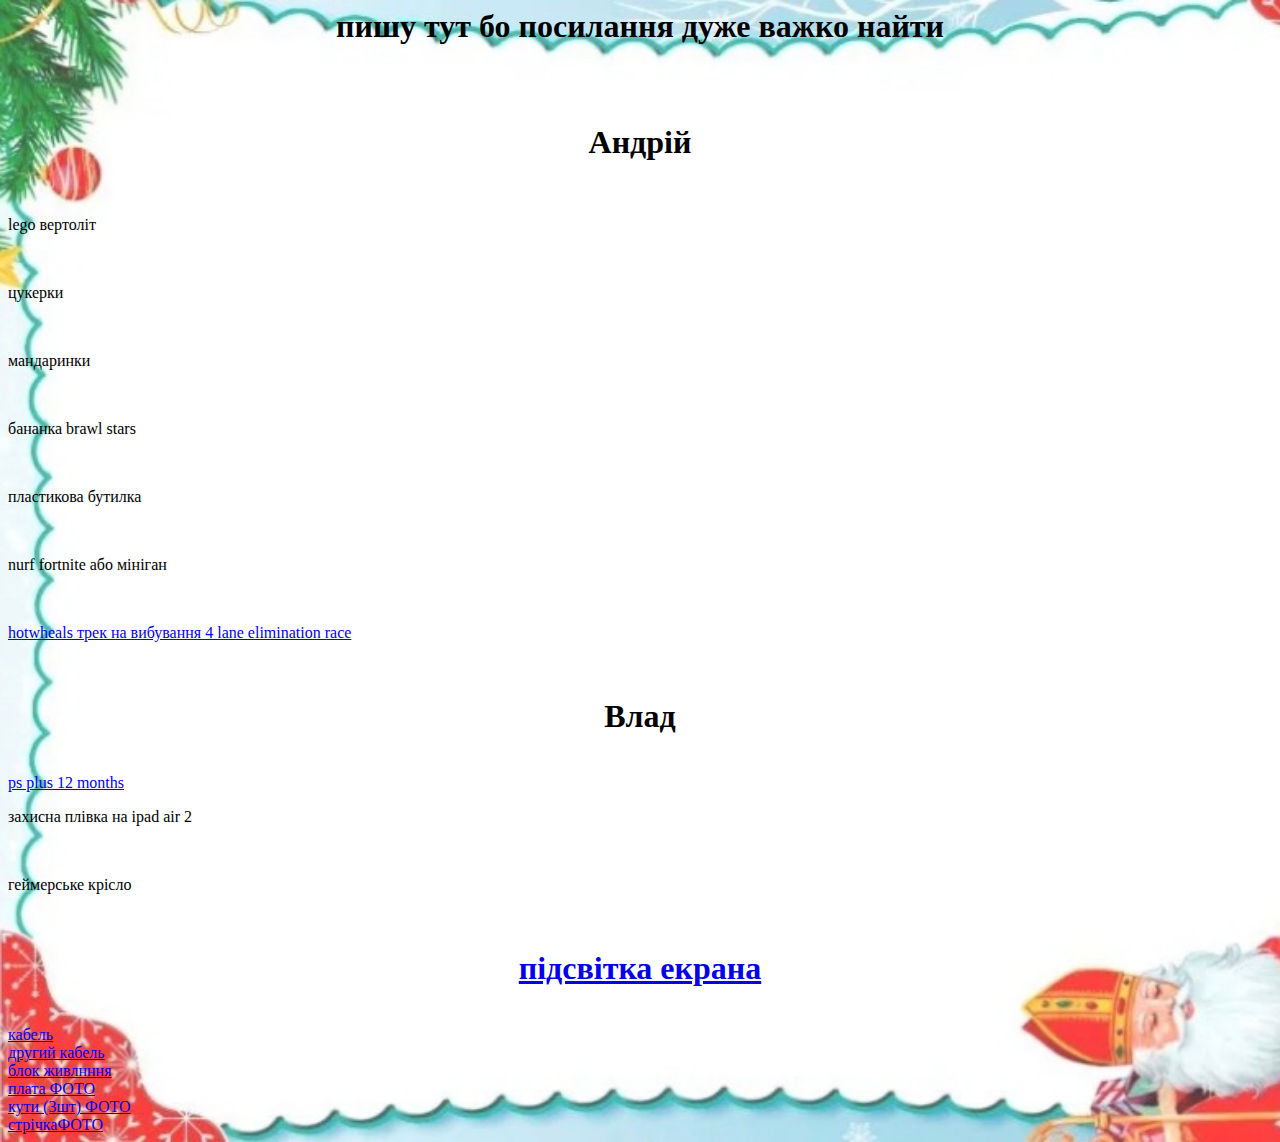
<file: list.html>
<html>
  <head>
    <link
      rel="shortcut icon"
      href="images/facion(vlad).ico"
      type="image/x-icon"
    />
    <title>лист до миколая</title>
    <style>
       body {
        background-image: url("images/rgb4.jpg");
        background-size: cover;
        background-repeat: no-repeat;
      }
      </style>
    </head>
  <body>
    <h1 align="center">
    пишу тут бо посилання дуже важко найти
  </h1>
    <br>
    <br>
    <h1 align="center">
    Андрій
  </h1>
    <br>
    <p>lego вертоліт</p>
    <br>
    <p>цукерки</p>
    <br>
    <p>мандаринки</p>
    <br>
    <p>бананка brawl stars</p>
    <br>
    <p>пластикова бутилка</p>
    <br>
    <p>nurf fortnite або мініган</p>
    <br>
    <a href="https://prom.ua/ua/p1342897096-trek-hot-vils.html?utm_source=google_pmax&utm_medium=cpc&utm_content=pmax&utm_campaign=Pmax_cpa_50_tovary_dlya_detej&gclid=Cj0KCQiAzMGNBhCyARIsANpUkzOTAtzXjwmfse3iGSKFj81ABnmM3QkIhf0F2x78wsyxCXbXLzgt--kaAhM7EALw_wcB "
       target="blank"><p>hotwheals трек на вибування 4 lane elimination race</p></a>
    <br>
     <h1 align="center">
    Влад
  </h1>
    <br>
   <a href="https://www.playstation.com/ru-ua/ps-plus/join-ps-plus/" target="blank">ps plus 12 months</a>
    <br>
    <p>захисна плівка на ipad air 2</p>
    <br>
    <p>геймерське крісло</p>
    <br>
    <a href="https://youtu.be/tx5GxvFgkh0"><h1 align="center">
    підсвітка екрана
  </h1></a>
    <br>
    <a href="https://rozetka.com.ua/322538209/p322538209/?gclid=Cj0KCQiAzMGNBhCyARIsANpUkzMRJpBMinCGUwUKoV9WHVzDmgGMvMaHIHncwxKnixCxBNGqR5JfyFQaAsFJEALw_wcB">кабель</a>
    <br>
    <a href="https://rozetka.com.ua/cablexpert_ccp_usb2_am5p_1/p5846247/">другий кабель</a>
    <br>
    <a href="https://rozetka.com.ua/armorstandart-arm59715/p326603593/">блок живлнння</a>
    <br>
    <a href="https://aliexpress.ru/item/4000587268145.html?af=44981&af=44981&aff_fcid=2177c724d215428089b529d89d800816-1630232262326-01291-mr6wR6CC&aff_fcid=ee00482030ea441086f95b58b632ff27-1638996933114-08280-_ePNSNV&aff_fsk=mr6wR6CC&aff_fsk=_ePNSNV&aff_platform=portals-tool&aff_trace_key=ee00482030ea441086f95b58b632ff27-1638996933114-08280-_ePNSNV&afref=https%3A%2F%2Falexgyver.ru%2F&afref=https%3A%2F%2Falexgyver.ru%2F&algo_expid=b2da5f5a-8c0e-4f80-99af-5f42669211c3-0&algo_pvid=b2da5f5a-8c0e-4f80-99af-5f42669211c3&btsid=0b8b15cb16152116448157474ecc88&cv=1068989&cv=1068989&dp=0aae8bc34985b6f1aeb5de88e876f2aa&dp=0aae8bc34985b6f1aeb5de88e876f2aa&item_id=4000587268145&mall_affr=pr3&mall_affr=pr3&sk=_ePNSNV&sku_id=10000004322753464&spm=a2g0o.productlist.0.0.4e3f1a9bsu5pme&terminal_id=afde380d1d614d1ba2426ee2045e8237&utm_campaign=44981&utm_campaign=44981&utm_content=1068989&utm_content=1068989&utm_medium=cpa&utm_medium=cpa&utm_source=admitad&utm_source=admitad&ws_ab_test=searchweb0_0%2Csearchweb201602_%2Csearchweb201603_"
       >плата <a href="https://vladyslavsavchuk.github.io/images/nano.jpg">ФОТО</a></a>
    <br>
    <a href="https://aliexpress.ru/item/1005002432524023.html?spm=a2g0o.detail.1000014.37.5ec71de0BdWDV8&gps-id=pcDetailBottomMoreOtherSeller&scm=1007.14452.226710.0&scm_id=1007.14452.226710.0&scm-url=1007.14452.226710.0&pvid=6a4be6b7-d200-46fa-a345-29d3552e27e7&_t=gps-id%3ApcDetailBottomMoreOtherSeller%2Cscm-url%3A1007.14452.226710.0%2Cpvid%3A6a4be6b7-d200-46fa-a345-29d3552e27e7%2Ctpp_buckets%3A4452%230%23226710%230_4452%233474%2316498%23735_4452%234862%2324463%23831_4452%233098%239599%2315_4452%235105%2323438%2350_4452%233564%2316062%23526_21387%230%23231037%2310_24525%230%23229161%2319&fromDetail=&_ga=2.195133359.2037882014.1624625940-1415939604.1624356474&_gac=1.93930095.1624704763.CjwKCAjwoNuGBhA8EiwAFxomAyvz6yHxcCp1p33ED2L1qRP9dKgcSPGloLxubv0pAUlYuOvnrs1fMBoCC6YQAvD_BwE&aff_fcid=b5bf1b2df03c45bcbdb933e3a0f07302-1630238561711-08434-mr6wR6CC&aff_fsk=mr6wR6CC&dp=2ac2785bb0a5df87c96712de03e45bcd&af=44981&cv=1068989&afref=https%3A%2F%2Falexgyver.ru%2F&mall_affr=pr3&utm_source=admitad&utm_medium=cpa&utm_campaign=44981&utm_content=1068989&dp=2ac2785bb0a5df87c96712de03e45bcd&af=44981&cv=1068989&afref=https%3A%2F%2Falexgyver.ru%2F&mall_affr=pr3&utm_source=admitad&utm_medium=cpa&utm_campaign=44981&utm_content=1068989&aff_fcid=39bb3e63b0b04e1890f6c923b15ef2b3-1638997093569-01492-_ePNSNV&aff_fsk=_ePNSNV&aff_platform=portals-tool&sk=_ePNSNV&aff_trace_key=39bb3e63b0b04e1890f6c923b15ef2b3-1638997093569-01492-_ePNSNV&terminal_id=afde380d1d614d1ba2426ee2045e8237">
      кути (3шт) <a href="https://vladyslavsavchuk.github.io/images/rgb2.jpg">ФОТО</a></a>
    <br>
    <a href="https://aliexpress.ru/item/2036819167.html?af=44981&af=44981&aff_fcid=3aea702e87304123b89398e67dfa73fb-1615212069833-02487-_ePNSNV&aff_fcid=755088c55d924d09a8e4f4f5d7361b5b-1630232348965-05185-mr6wR6CC&aff_fcid=39503f9cc5ee45a2b23752e29fc6bfa2-1638997491248-02626-_ePNSNV&aff_fsk=_ePNSNV&aff_fsk=mr6wR6CC&aff_fsk=_ePNSNV&aff_platform=portals-tool&aff_trace_key=39503f9cc5ee45a2b23752e29fc6bfa2-1638997491248-02626-_ePNSNV&afref=https%3A%2F%2Falexgyver.ru%2F&afref=https%3A%2F%2Falexgyver.ru%2F&algo_expid=d9bd1299-7fda-4083-b18f-dc8f61fc2366-0&algo_pvid=d9bd1299-7fda-4083-b18f-dc8f61fc2366&btsid=8977b025-83d6-4f18-9bdc-921bfcd2cdde&cv=1068989&cv=1068989&dp=204c48a0b5751c701de04bad9b09723f&dp=204c48a0b5751c701de04bad9b09723f&item_id=2036819167&mall_affr=pr3&mall_affr=pr3&sk=_ePNSNV&sku_id=67389781213&spm=a2g0o.productlist.0.0.51cb338ejf9UWb&terminal_id=afde380d1d614d1ba2426ee2045e8237&utm_campaign=44981&utm_campaign=44981&utm_content=1068989&utm_content=1068989&utm_medium=cpa&utm_medium=cpa&utm_source=admitad&utm_source=admitad&ws_ab_test=searchweb0_0%2Csearchweb201602_2%2Csearchweb201603_53">
      стрічка<a href="https://vladyslavsavchuk.github.io/images/rgb1.jpg">ФОТО</a></a>
    </body>
</html>
</file>
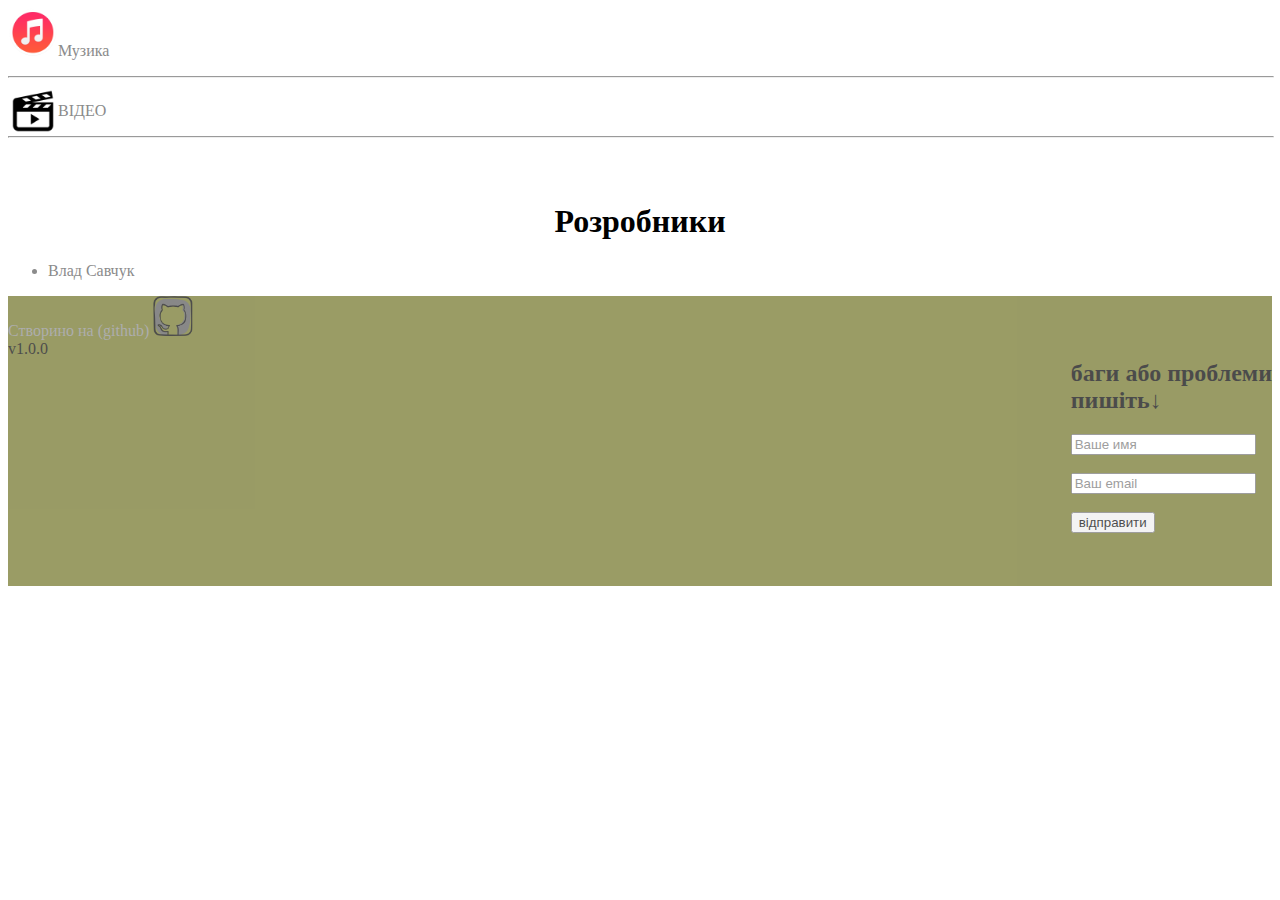
<file: main_web_site.html>
<html>

<head>
  <title>
    Основна
  </title>
  <meta name="viewport" content="width= device-width" , content="height=device-height" , initial-scale=1.0>
  <link rel="stylesheet" type="text/css" href="main_css.css">
  <link rel="shortcut icon" href="images/facion.ico" type="image/x-icon">
</head>

<body>

  <div>
    <a href="music.html" target="blank"><img src="images/music(icon).png" class="f3">
            <br>
      <p id="f4">
        Музика
      </p>
    </a>
    <br>
    <br>
    <hr id="f5">
    <div>
      <a href="video.html" target="_blank">
        <img src="images/video(icon).png" class="f3">
        <p id="f7">
          ВІДЕО
        </p>
      </a>
    </div>
    <br>
    <br>
    <hr id="f8">
    <br>
    <br>
  </div>
  <h1 align="center">
    Розробники
  </h1>
  <ul>
    <a href="vlad_savchuk.html" target="blank">
      <li>Влад Савчук</li>
    </a>
  </ul>
  <div class="down">
    <a href="https://github.com/VladyslavSavchuk/vladyslavsavchuk.github.io" target="blank"><span>
        <span align="center">Створино на (github)</span>
        <img src="images/git-hub(icon).png" id="f2"> </span></a>
    <br>
    <span id="f1">
      v1.0.0
    </span>
    <div id="f6">
      <h2>
        баги або проблеми<br>
        пишіть↓
      </h2>
      <form action="https://github.com/VladyslavSavchuk/vladyslavsavchuk.github.io/blob/master/b0.php" method="post"
        target="_blank" name="f1">
        <input type="text" placeholder="Ваше имя" name="name1" required><br><br>
        <input type="email" placeholder="Ваш email" name="email1" required="required><br><br>

        <textarea placeholder=" Ваш текст" name="text" required="required"></textarea><br><br>

        <input type="submit" value="відправити" name="sab">
      </form>
    </div>
  </div>
  <script src="main.js"></script>
</body>

</html>
</file>
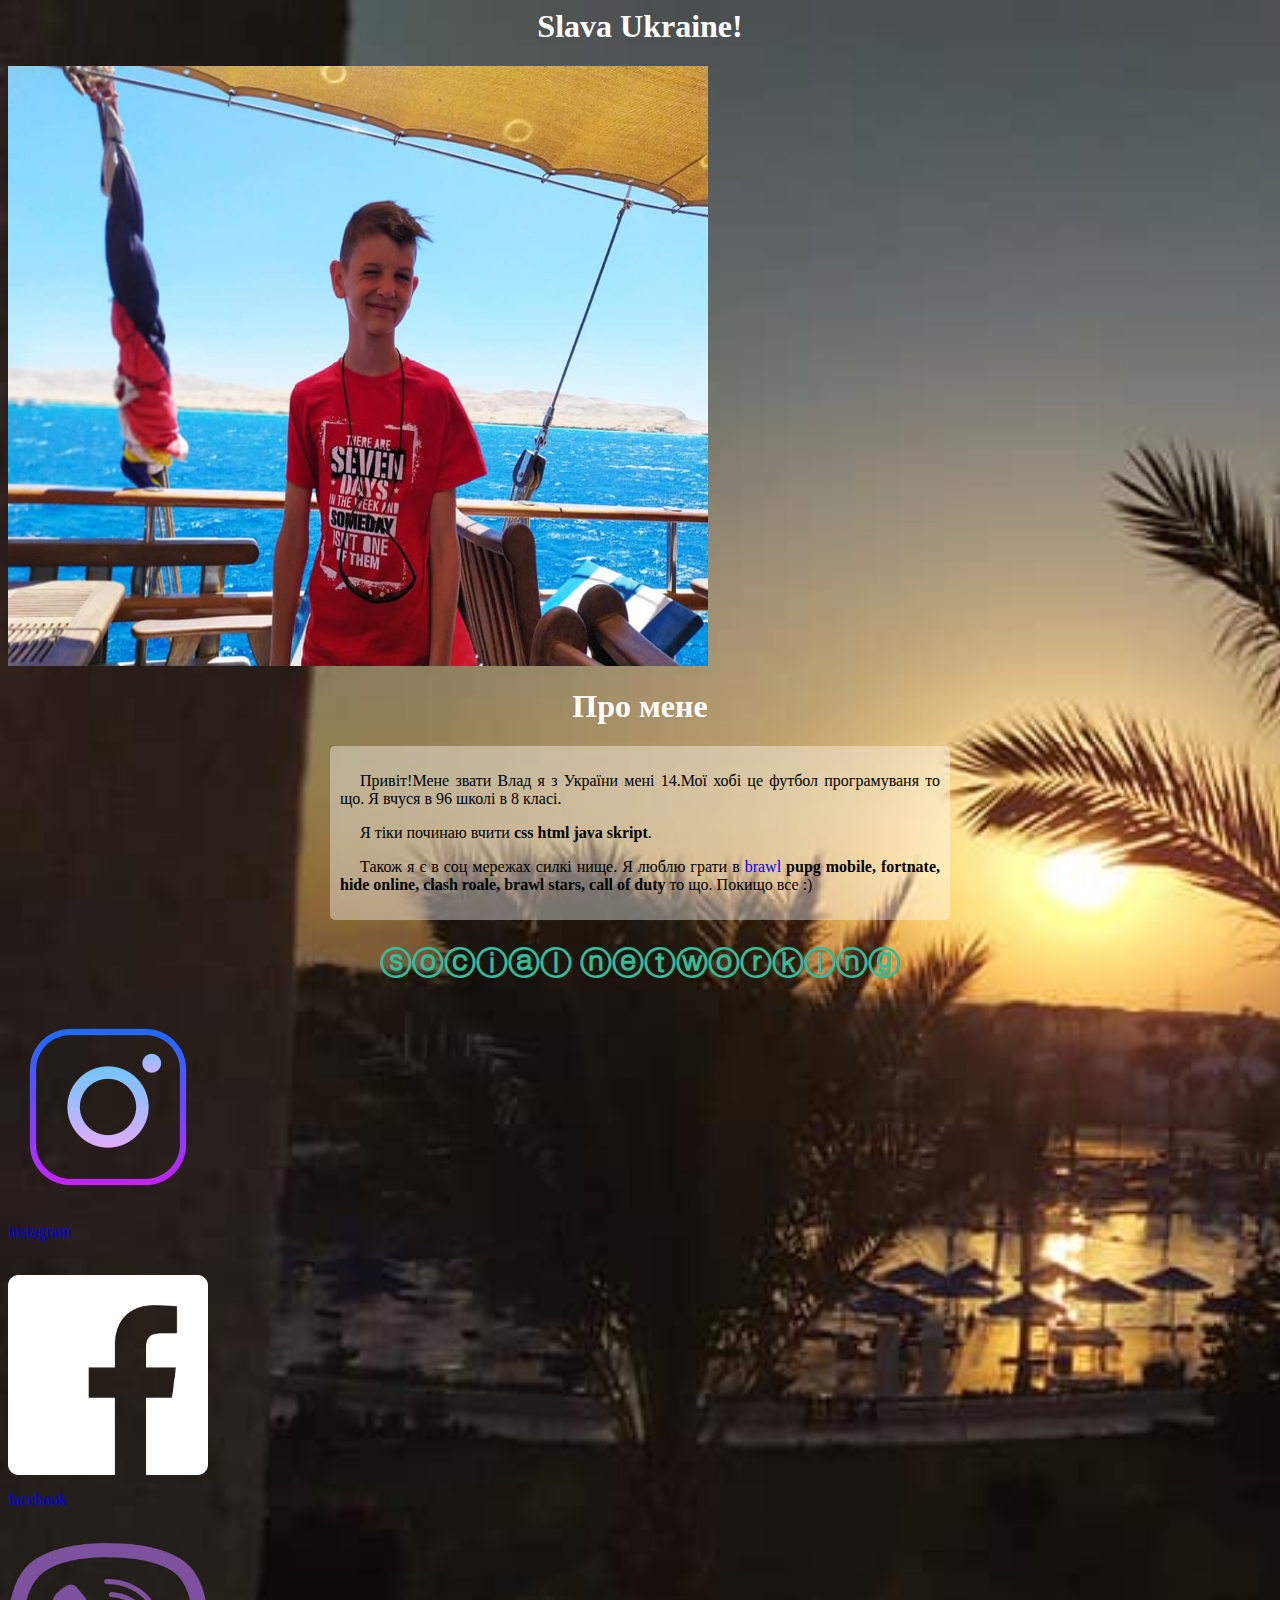
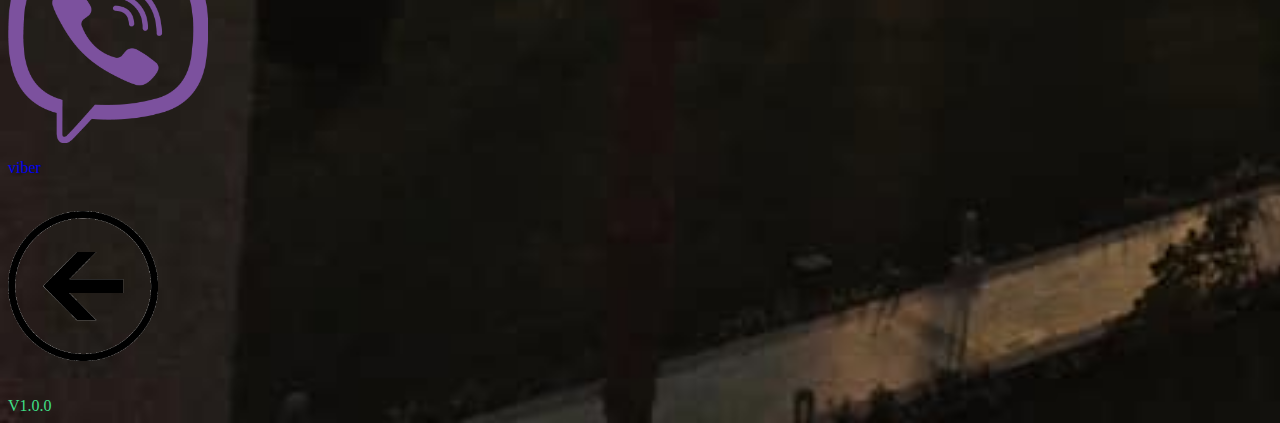
<file: vlad_savchuk.html>
<html>
  <head>
    <title>
      Vlad Savchuk
    </title>
    <style>
      #f1 {
        width: 200;
        height: 200;
      }
      #f2 {
        width: 200;
        height: 200;
      }
      #f3 {
        width: 200;
        height: 200;
      }
      #f4 {
        width: 700;
        height: 600;
      }
      a {
        text-decoration: none;
      }
      body {
        background-image: url("images/background(vlad).jpg");
        background-size: cover;
        background-repeat: no-repeat;
      }
      .about {
        background-color: rgba(255, 255, 255, 0.4);
        border-radius: 5px;
        width: 600px;
        text-align: justify;
        text-indent: 20px;
        padding: 10px 10px;
      }
      #f5 {
        color: #33bd98;
      }
      #f6 {
        color: white;
      }
      #f7 {
        height: 150;
        width: 150;
      }
      #f8 {
        color: #3fdf85;
      }
    </style>
    <link
      rel="shortcut icon"
      href="images/facion(vlad).ico"
      type="image/x-icon"
    />
  </head>
  <body>
    <h1 align="center" id="f6">
      Slava Ukraine!
    </h1>
    <img src="images/1.jpg" id="f4" />
    <h1 align="center" id="f6">
      Про мене
    </h1>
    <center>
      <div class="about">
        <p>
          Привіт!Мене звати Влад я з України мені 14.Мої хобі це футбол
          програмуваня то що. Я вчуся в 96 школі в 8 класі.
        </p>
        <p>Я тіки починаю вчити <b>css html java skript</b>.</p>
        <p>
          Також я є в соц мережах силкі нище. Я люблю грати в <a href="https://drive.google.com/file/d/1AKOIMh7kzF4JcfX5bxusbF0pXps56KE0/view?usp=sharing">brawl</a>
          <b
            >pupg mobile, fortnate, hide online, clash roale, brawl stars, call
            of duty</b
          >
          то що. Покищо все :)
        </p>
      </div>
    </center>
    <h1 align="center" id="f5">ⓢⓞⓒⓘⓐⓛ ⓝⓔⓣⓦⓞⓡⓚⓘⓝⓖ</h1>
    <a href="https://www.instagram.com/vlad.cavchuk.3/?hl=uk"
      ><img src="images/instagram.png" id="f1" alt="моя інста"/>
      <p>instagram</p>
      <br
    /></a>

    <a
      href="https://www.facebook.com/vlad.cavchuk.3?fref=nf&__tn__=%2Cdm*F-R&eid=ARDakTYYbBlgoLmjXOWh-_llltddkMp5Zytm41uyNfGW8aAmP5QWORis_FKgNoJ0JD-6WMvp-svsUESm"
    >
      <img src="images/facebook.png" alt="мій фейсбук" id="f2"/>
      <p>facebook</p>
      <br
    /></a>

    <a
      href="https://invite.viber.com/?g2=AQALofUBvmIxtEp788tVGCqa5SuogxO5B0rjxCPwhTa%2F6Fz6kiObZzqyvq%2BpULo0"
    >
      <img src="images/viber.png" alt="спільнота" id="f3"/>
      <p>viber</p>
      <br
    /></a>

    <a href="main_web_site.html" target="blank"
      ><img src="images/стрілка.png" id="f7"
    /></a>
    <br />
    <br />
    <br />
    <span id="f8">
      V1.0.0
    </span>
    <script>
      function addLink(event) {
        event.preventDefault();
        var pagelink =
            "\n\n для чого текст копіюєш ? (джерело)url: " +
            document.location.href,
          copytext = pagelink;
        //window.getSelection() + pagelink;
        navigator.clipboard.writeText(copytext);
        //if (window.clipboardData) {
        //  window.clipboardData.setData('Text', copytext);
        //}
      }
      document.addEventListener("copy", addLink);
    </script>
    <script>
      function initMap() {
        var hotel = { lat: 48.32357, lng: 24.96209 };
        var map = new google.maps.Map(document.getElementById("map"), {
          zoom: 15,
          center: hotel
        });
        var marker = new google.maps.Marker({ position: hotel, map: map });
      }
    </script>
  </body>
</html>
</file>
<file: main_css.css>
#f1
{
	color"#FF0000"
}
.down
{
	background-color:#6F7224;
	width:100%;
	height:290px;
	filter: alpha(Opacity=75);
    opacity: 0.70;
}
a
{ 
	text-decoration: none;
	color:#8B8B8B;
}
#f2
{
	width:40px;
	height:40px;
}
.f3
{
	width:50px;
	height:50px;
	float:left;
}
#f4
{
	float:left;
}
#f5
{
	width:100%;
	color:#28C1F9;
}
#f6
{
	float:right;
}
#f7
{
	float:left;
}
#f8
{
	width:100%;
	color:#28C1F9;
}
</file>
